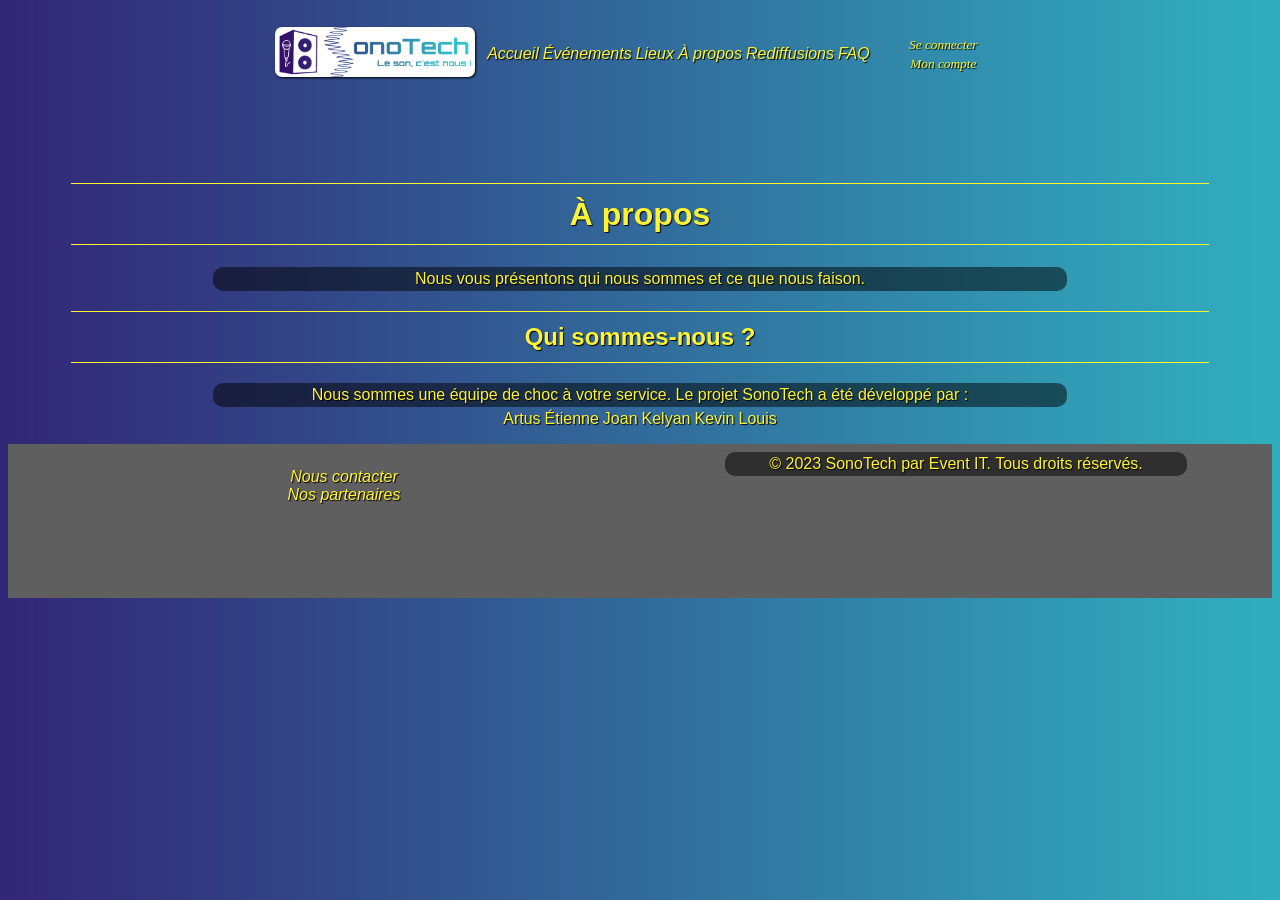
<file: a-propos.html>
<!DOCTYPE html>
<html lang = "fr">
<head>
	<meta charset = "utf-8">
	<meta name = "viewport" content = "width = device-width, initial-scale = 1">
	<link rel = "stylesheet" href = "stylesheet.css">
	<link rel = "shortcut icon" href = "images/shortcut icon.png">
	<script src = "script.js"></script>
	<title>À propos — SonoTech</title>
</head>
<body>
<header><iframe src = "communs/header.html"></iframe></header>
<div id = "div-contenu">


<h1>À propos</h1>

<p>Nous vous présentons qui  nous sommes et ce que nous faison.</p>

<h2>Qui sommes-nous ?</h2>

<p>Nous sommes une équipe de choc à votre service. Le projet SonoTech a été développé par :</p>

<table>
	<tr>
		<td>Artus</td>
		<td>Étienne</td>
		<td>Joan</td>
		<td>Kelyan</td>
		<td>Kevin</td>
		<td>Louis</td>
	</tr>
</table>


</div>
<footer><iframe src = "communs/footer.html"></iframe></footer>
</body>
</html>
</file>
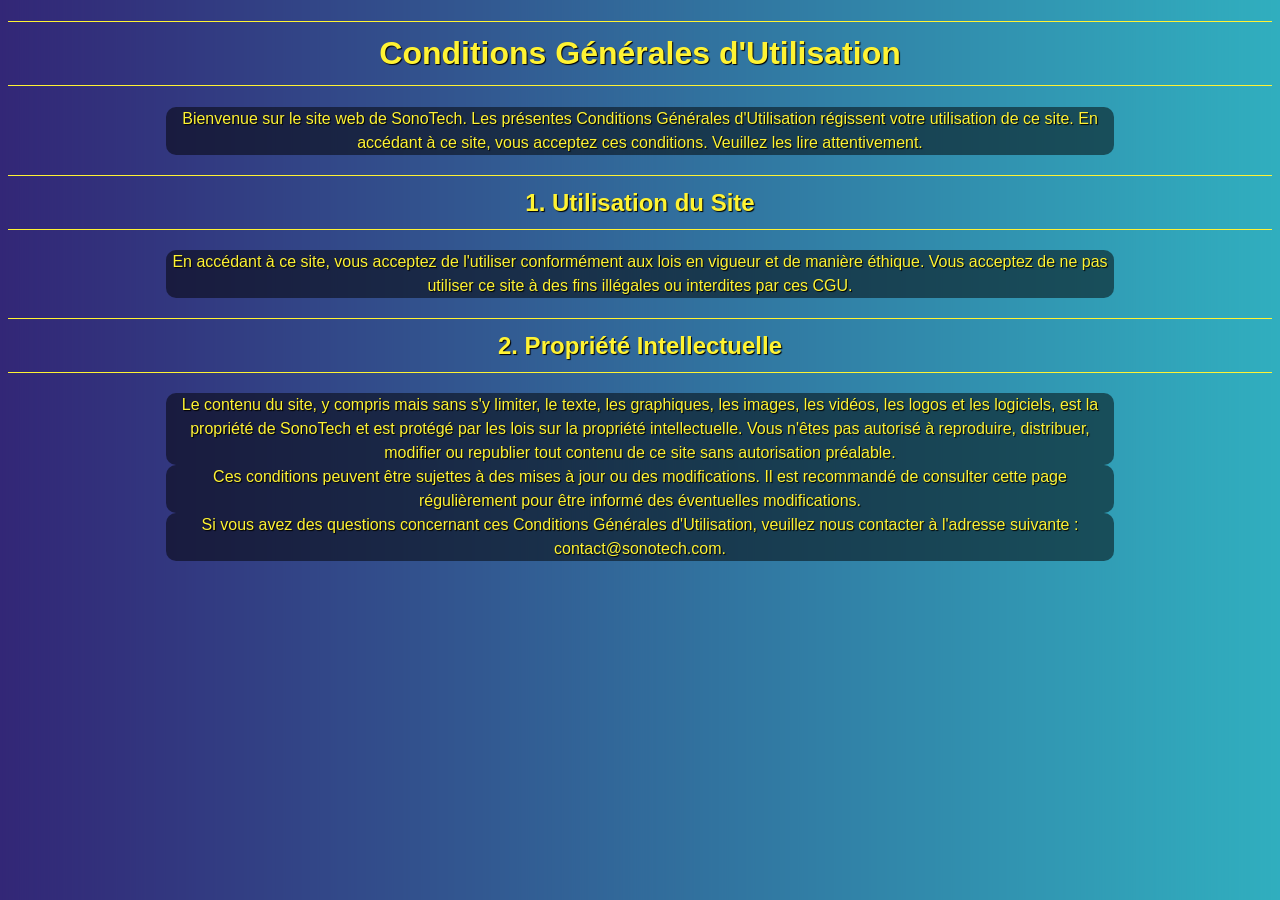
<file: CGU.html>
<!doctype html>
<html lang = "fr">
<head>
<meta charset = "utf-8">
<meta name = "viewport" content = "width=device-width, initial-scale=1">
<title>Conditions Générales d'Utilisation — SonoTech</title>
<link rel = "stylesheet" href = "css.css">
</head>
<body>
<h1>Conditions Générales d'Utilisation</h1>
<p>
Bienvenue sur le site web de SonoTech. Les présentes Conditions Générales d'Utilisation régissent votre utilisation de ce site. En accédant à ce site, vous acceptez ces conditions. Veuillez les lire attentivement.
</p>
<h2>1. Utilisation du Site</h2>
<p>
En accédant à ce site, vous acceptez de l'utiliser conformément aux lois en vigueur et de manière éthique.
Vous acceptez de ne pas utiliser ce site à des fins illégales ou interdites par ces CGU.
</p>
<h2>2. Propriété Intellectuelle</h2>
<p>
Le contenu du site, y compris mais sans s'y limiter, le texte, les graphiques, les images, les vidéos, les logos et les logiciels, est la propriété de SonoTech et est protégé par les lois sur la propriété intellectuelle.
Vous n'êtes pas autorisé à reproduire, distribuer, modifier ou republier tout contenu de ce site sans autorisation préalable.
</p>
<p>
Ces conditions peuvent être sujettes à des mises à jour ou des modifications. Il est recommandé de consulter cette page régulièrement pour être informé des éventuelles modifications.
</p>
<p>
Si vous avez des questions concernant ces Conditions Générales d'Utilisation, veuillez nous contacter à l'adresse suivante : contact@sonotech.com.
</p>
</body>
</html>
</file>
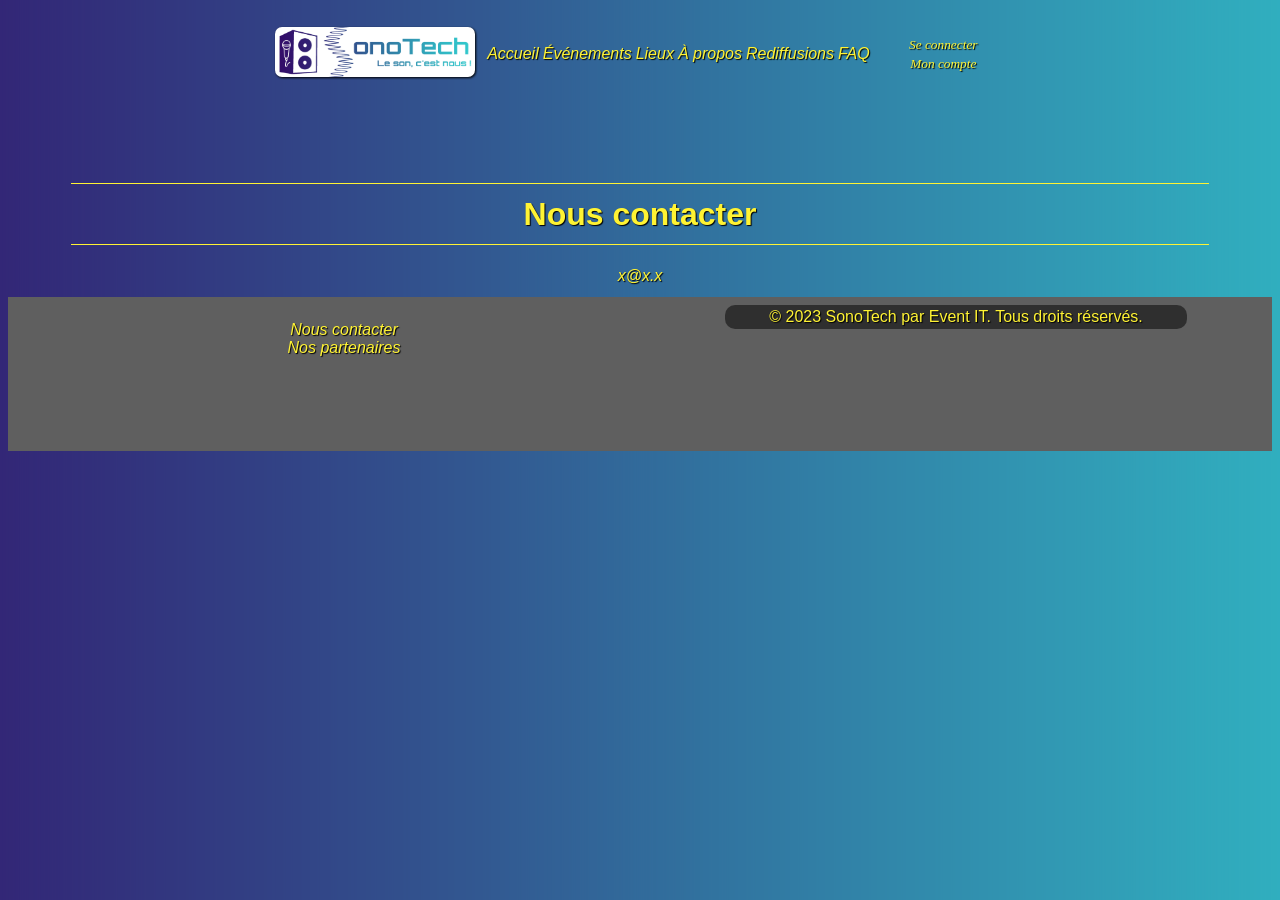
<file: contacter.html>
<!DOCTYPE html>
<html lang = "fr">
<head>
	<meta charset = "utf-8">
	<meta name = "viewport" content = "width = device-width, initial-scale = 1">
	<link rel = "stylesheet" href = "stylesheet.css">
	<link rel = "shortcut icon" href = "images/shortcut icon.png">
	<title>Nous contacter — SonoTech</title>
</head>
<body>
<header><iframe src = "communs/header.html"></iframe></header>
<div id = "div-contenu">


<h1>Nous contacter</h1>

<a href = "mailto:x@x.x">x@x.x</a>


</div>
<footer><iframe src = "communs/footer.html"></iframe></footer>
</body>
</html>
</file>
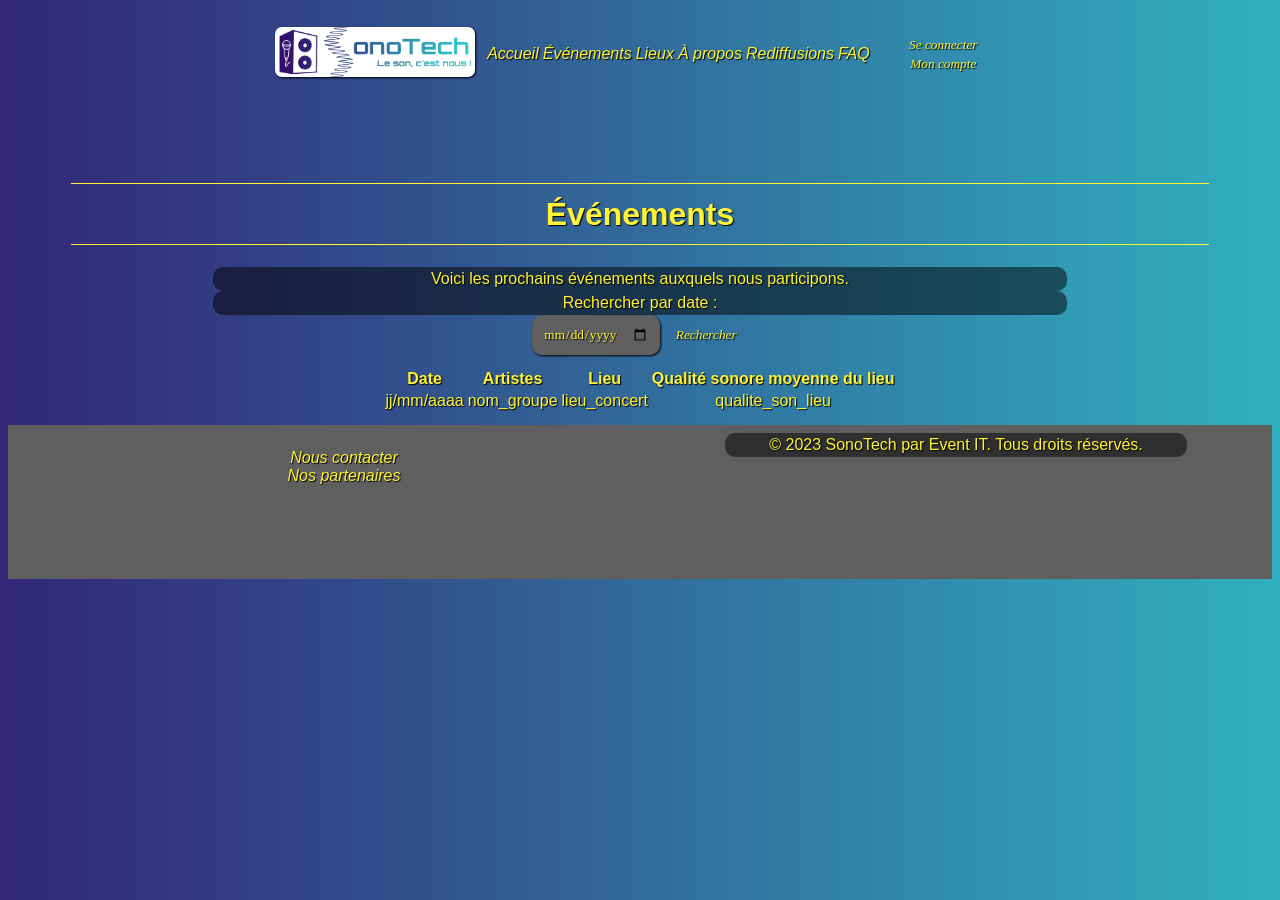
<file: evenements.html>
<!DOCTYPE html>
<html lang = "fr">
<head>
	<meta charset = "utf-8">
	<meta name = "viewport" content = "width = device-width, initial-scale = 1">
	<link rel = "stylesheet" href = "stylesheet.css">
	<link rel = "shortcut icon" href = "images/shortcut icon.png">
	<script src = "script.js"></script>
	<title>Événements — SonoTech</title>
</head>
<body>
<header><iframe src = "communs/header.html"></iframe></header>
<div id = "div-contenu">


<h1>Événements</h1>

<p>Voici les prochains événements auxquels nous participons.</p>
<p>Rechercher par date :</p>

<form action = "evenements.html" method = "get">
	<input type = "date" name = "date">
	<button>Rechercher</button>
</form>

<table>
	<tr>
		<th>Date</th>
		<th>Artistes</th>
		<th>Lieu</th>
		<th>Qualité sonore moyenne du lieu</th>
	</tr>
	<tr>
		<td>jj/mm/aaaa</td>
		<td>nom_groupe</td>
		<td>lieu_concert</td>
		<td>qualite_son_lieu</td>
	</tr>
</table>


</div>
<footer><iframe src = "communs/footer.html"></iframe></footer>
</body>
</html>
</file>
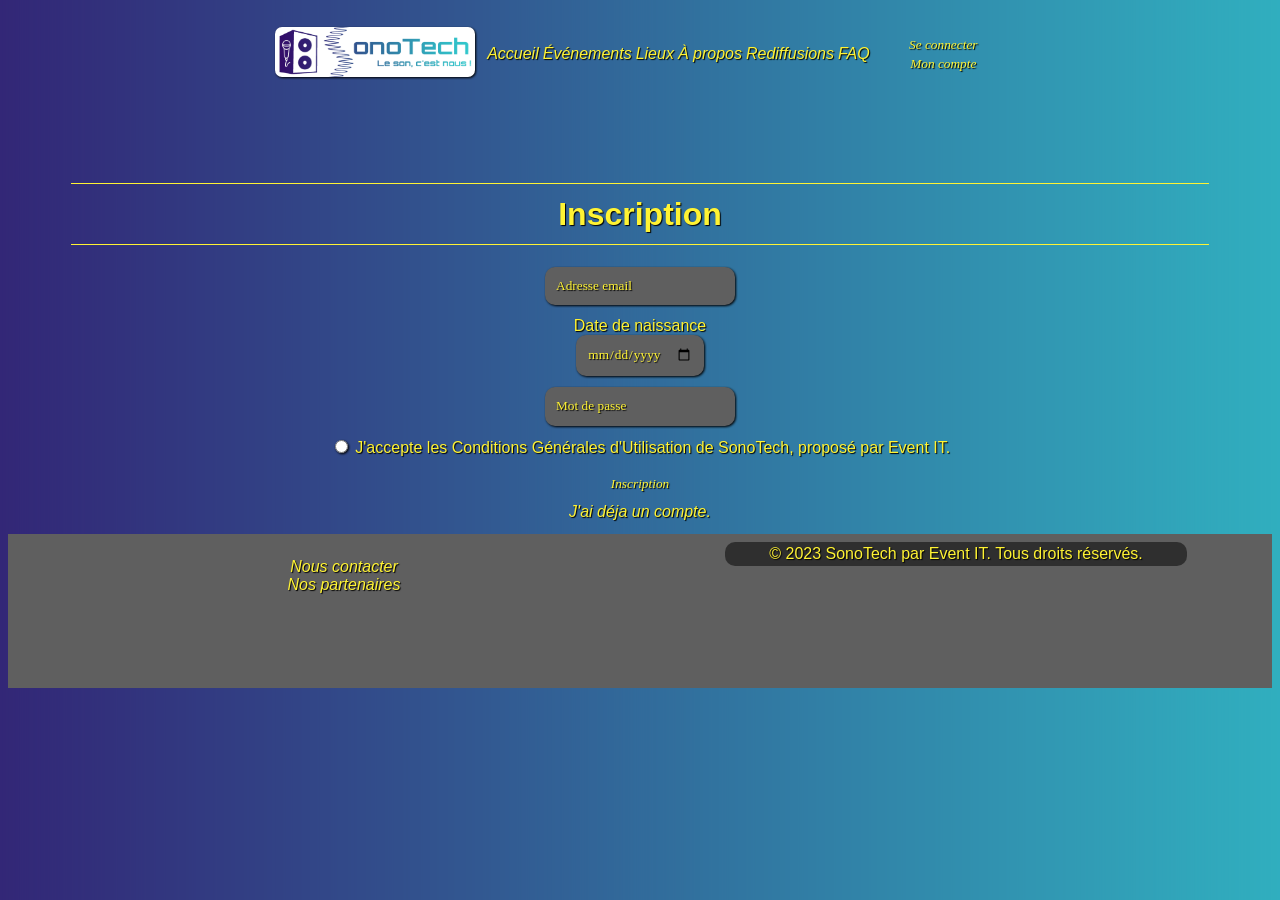
<file: inscription.html>
<!DOCTYPE html>
<html lang = "fr">
<head>
	<meta charset = "utf-8">
	<meta name = "viewport" content = "width = device-width, initial-scale = 1">
	<link rel = "stylesheet" href = "stylesheet.css">
	<link rel = "shortcut icon" href = "images/shortcut icon.png">
	<script src = script.js></script>
	<title>Inscription — SonoTech</title>
</head>
<body>
<header><iframe src = "communs/header.html"></iframe></header>
<div id = "div-contenu">


<h1>Inscription</h1>

<form action = "index.html" method = "post">
	<input type = "email" name = "email" placeholder = "Adresse email" required><br>
	<label>Date de naissance</label><br>
	<input type = "date" name = "dateNaissance" required><br>
	<input type = "password" name = "motDePasse" placeholder = "Mot de passe" required><br>
	<input type = "radio" name = "CGU" required>
	<label>J'accepte les Conditions Générales d'Utilisation de SonoTech, proposé par Event IT.</label>
	<br>
	<button>Inscription</button>
</form>

<a href = "connexion.html">J'ai déja un compte.</a>


</div>
<footer><iframe src = "communs/footer.html"></iframe></footer>
</body>
</html>
</file>
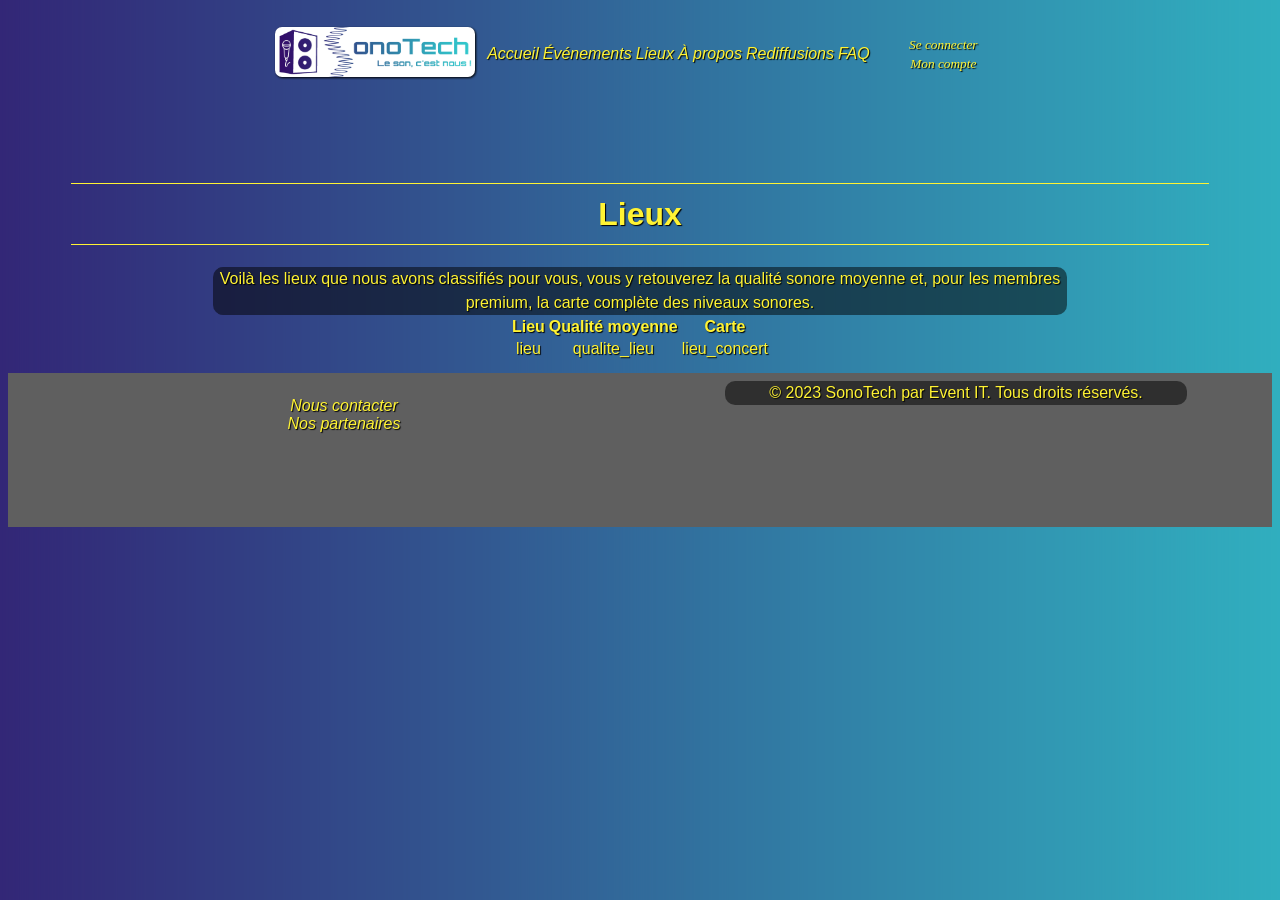
<file: lieux.html>
<!DOCTYPE html>
<html lang = "fr">
<head>
	<meta charset = "utf-8">
	<meta name = "viewport" content = "width = device-width, initial-scale = 1">
	<link rel = "stylesheet" href = "stylesheet.css">
	<link rel = "shortcut icon" href = "images/shortcut icon.png">
	<script src = script.js></script>
	<title>Lieux — SonoTech</title>
</head>
<body>
<header><iframe src = "communs/header.html"></iframe></header>
<div id = "div-contenu">


<h1>Lieux</h1>

<p>Voilà les lieux que nous avons classifiés pour vous, vous y retouverez la qualité sonore moyenne et, pour les membres premium, la carte complète des niveaux sonores.</p>

<table>
	<tr>
		<th>Lieu</th>
		<th>Qualité moyenne</th>
		<th>Carte</th>
	</tr>
	<tr>
		<td>lieu</td>
		<td>qualite_lieu</td>
		<td>lieu_concert</td>
	</tr>
</table>


</div>
<footer><iframe src = "communs/footer.html"></iframe></footer>
</body>
</html>
</file>
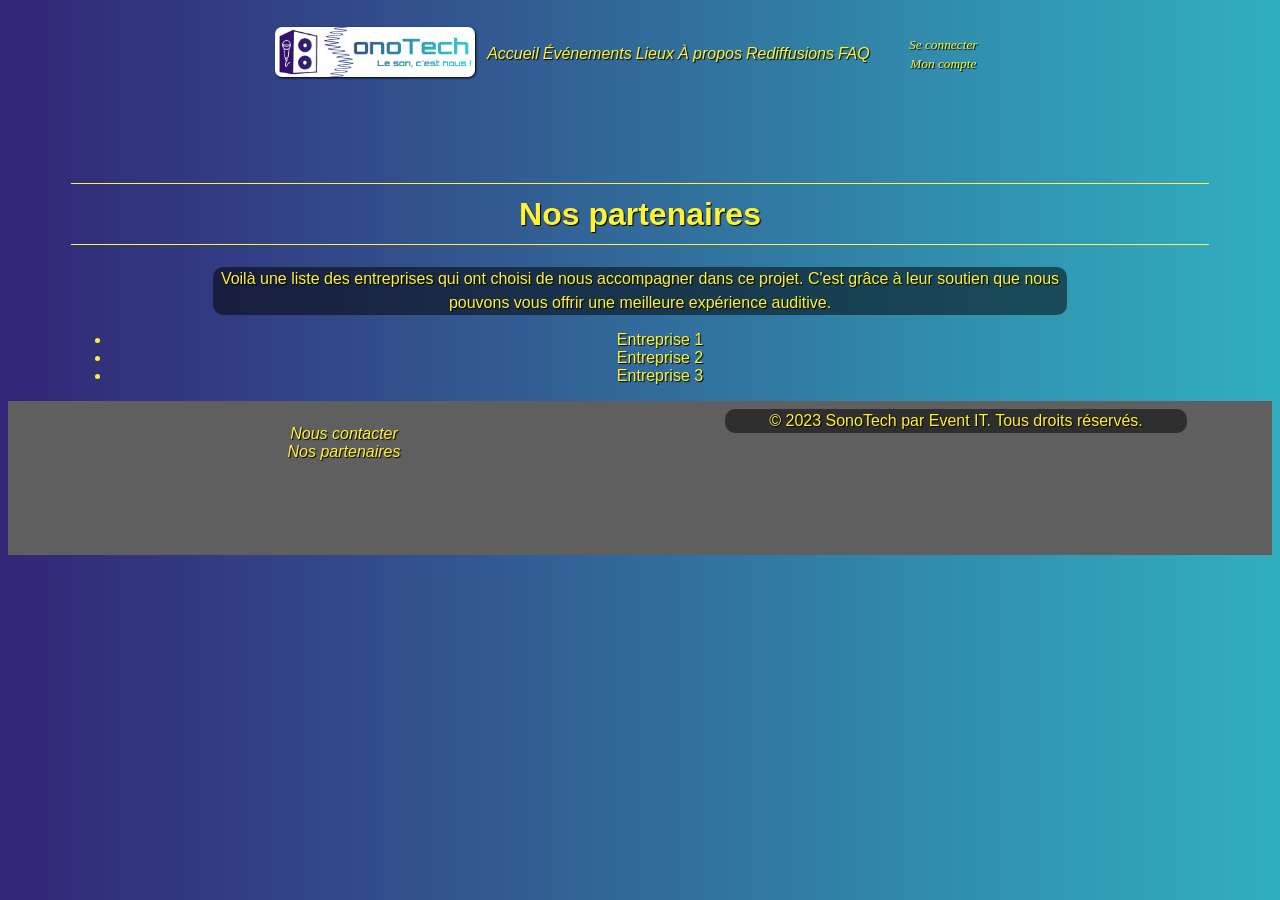
<file: partenaires.html>
<!DOCTYPE html>
<html lang = "fr">
<head>
	<meta charset = "utf-8">
	<meta name = "viewport" content = "width = device-width, initial-scale = 1">
	<link rel = "stylesheet" href = "stylesheet.css">
	<link rel = "shortcut icon" href = "images/shortcut icon.png">
	<script src = script.js></script>
	<title>Nos partenaires — SonoTech</title>
</head>
<body>
<header><iframe src = "communs/header.html"></iframe></header>
<div id = "div-contenu">


<h1>Nos partenaires</h1>

<p>Voilà une liste des entreprises qui ont choisi de nous accompagner dans ce projet. C'est grâce à leur soutien que nous pouvons vous offrir une meilleure expérience auditive.</p>

<ul>
	<li>Entreprise 1</li>
	<li>Entreprise 2</li>
	<li>Entreprise 3</li>
</ul>


</div>
<footer><iframe src = "communs/footer.html"></iframe></footer>
</body>
</html>
</file>
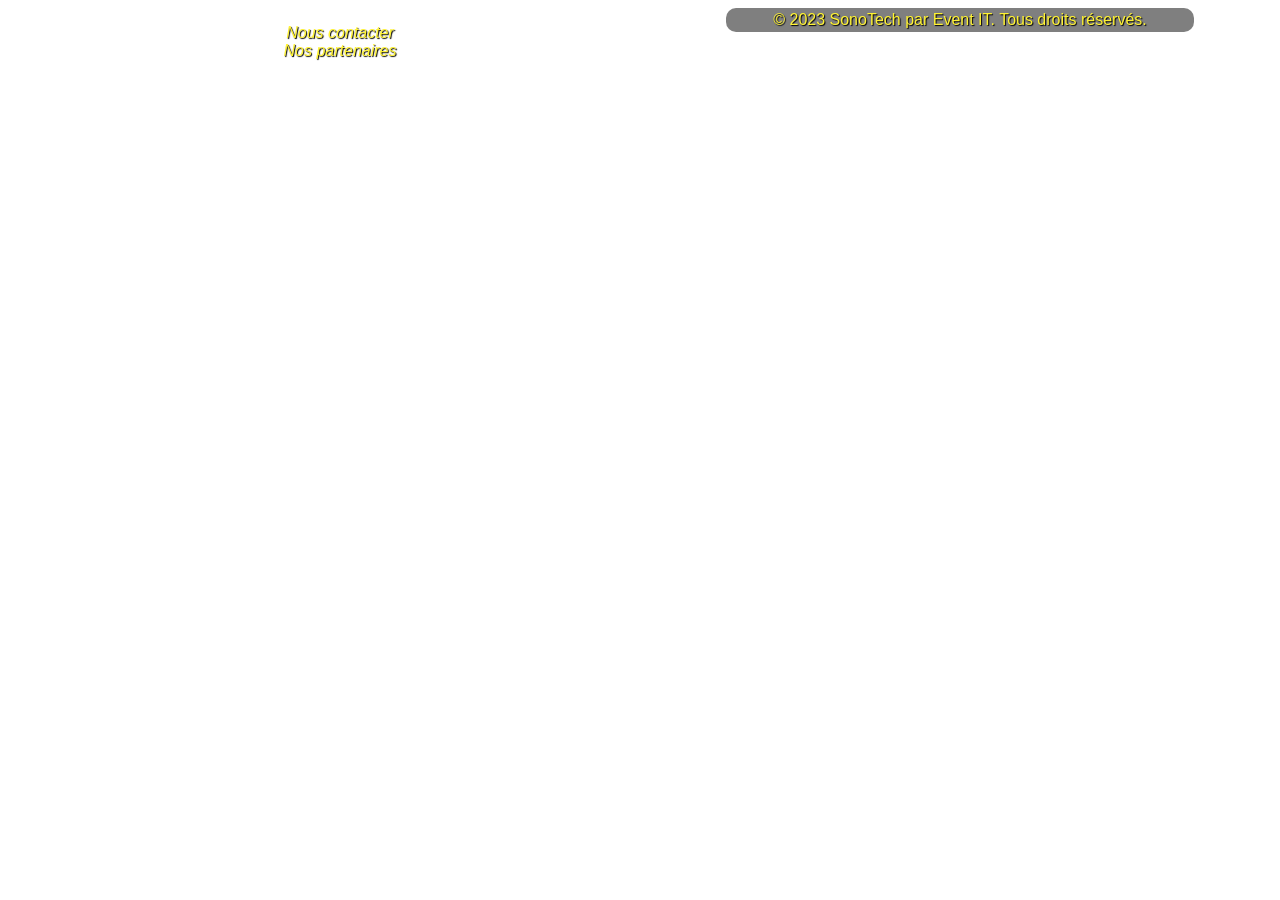
<file: communs/footer.html>
<!DOCTYPE html>
<html lang = "fr">
	<head>
		<meta charset = "utf-8">
		<meta name = "viewport" content = "width = device-width, initial-scale = 1">
		<link rel = "stylesheet" href = "../stylesheet.css">
		<script src = "../script.js"></script>
		<style>body {columns: 2;}</style>
		<title>footer</title>
	</head>
	<body id = "body-transparent">
		<ul>
			<li><a href = "../contacter.php" target = "_top">Nous contacter</a></li>
			<li><a href = "../partenaires.php" target = "_top">Nos partenaires</a></li>
		</ul>
		<p>© 2023 SonoTech par Event IT. Tous droits réservés.</p>
	</body>
</html>
</file>
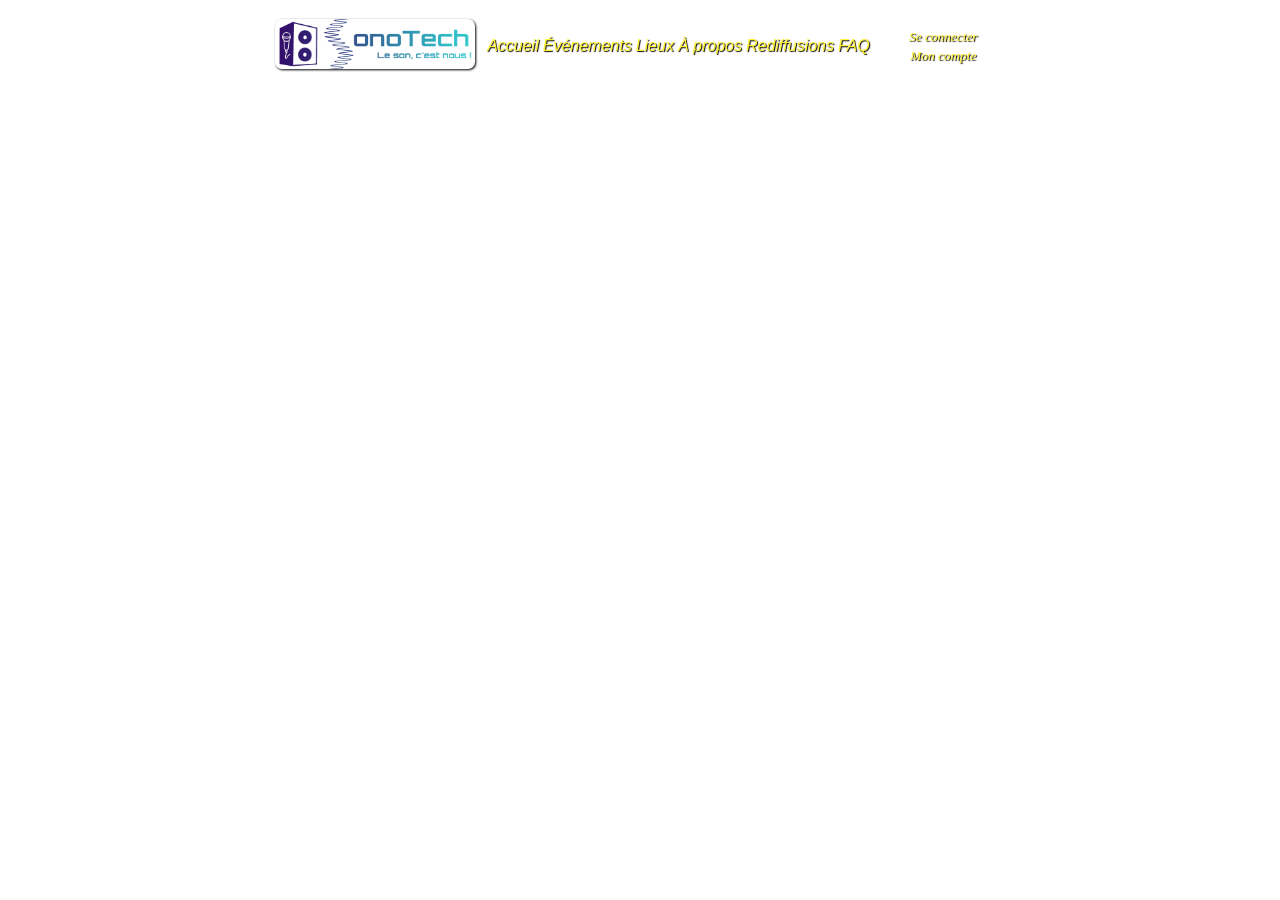
<file: communs/header.html>
<!DOCTYPE html>
<html lang = "fr">
	<head>
		<meta charset = "utf-8">
		<meta name = "viewport" content = "width = device-width, initial-scale = 1">
		<link rel = "stylesheet" href = "../stylesheet.css">
		<script src = "../script.js"></script>
		<title>header</title>
	</head>
	<body id = "body-transparent">
		<table>
			<tr>
				<td>
					<a href = "../index.html" target = "_top">
						<img src = "../images/logo.png" id = "img-logo" alt = "SonoTech">
					</a>
				</td>
				<td><a href = "../index.html" target = "_top">Accueil</a></td>
				<td><a href = "../evenements.php" target = "_top">Événements</a></td>
				<td><a href = "../lieux.php" target = "_top">Lieux</a></td>
				<td><a href = "../a-propos.php" target = "_top">À propos</a>
				<td><a href ="../rediffusions.php" target = "_top">Rediffusions</a></td>
				<td><a href ="../faq.php" target ="_top">FAQ</a></td>
				<td>
					<a href ="../connexion.php" target ="_top"><button>Se connecter</button></span>
					<a href ="../index.html" target ="_top"><button>Mon compte</button></span>
				</td>
			</tr>
		</table>
	</body>
</html>
</file>
<file: stylesheet.css>
a {
	text-decoration: none;
	color: #fff333;
	transition: 0.3s ease;
	font-style: italic;
}
a:hover {color: #19a0e3;}

body {
	background: url("images/fond.png") center fixed repeat-y;
	font-family: "Orbitron", "Bahnschrift", sans-serif;
	color: #fff333;
	text-align: center;
	text-shadow: 1px 1px 1px #000000;
	font-size: 100%;
}
#body-transparent {background: transparent;}

button {
	font-family: "Orbitron";
	padding: 1%;
	background: transparent;
	border: none;
	border-radius: 10px;
	cursor: pointer;
	transition: 0.3s ease;
	color: #fff333;
	font-style: italic;
	text-shadow: 1px 1px 1px #000000;
}
button:hover {background-color: #19a0e3;}

#div-contenu {
	margin-right: 5%;
	margin-left: 5%;
}
.div-contenu-video {
	position: relative;
	display: inline-block;
	margin: 20px;
}
.div-titre-video {
	position: absolute;
	bottom: 10px; 
	left: 50%;
	transform: translateX(-50%);
	background: rgba(0, 0, 0, 0.7);
	color: #fff333;
	padding: 5px 10px;
	border-radius: 5px;
	opacity: 0;
	transition: opacity 0.3s ease;
}
.div-contenu-video:hover .div-titre-video {opacity: 1;}

footer {
	background-color: #5f5f5f;
	margin-top: 1%;
}

h1:before,
h1:after,
h2:before,
h2:after {
	content: "";
	display: block;
	border-top: 1.5px solid #fff333;
	margin-top: 1%;
	margin-bottom: 1%;
}
/*h2:before,
h2:after {
padding-left: 10%;
padding-right: 10%;
}*/

hr {
	height: 1.5px;
	background-color: #fff333;
	border: 0;
}

input {
	font-family: "Orbitron";
	padding: 1%;
	margin-bottom: 1%;
	background-color: #5f5f5f;
	border: 0;
	color: #fff333;
	text-shadow: 1px 1px 1px #000000;
	filter: drop-shadow(1px 1px 1px #000000);
	border-radius: 10px;
}

iframe {
	width: 100%;
	border: 0;
}

img {
	border-radius: 10px;
	filter: drop-shadow(1px 1px 1px #000000);
	width: 200px;
	height: 300px;
	margin: 5px;
	border: 3px transparent solid;
}
img:hover {border: 3px #fff333 solid;}
#img-logo {
	width: 200px;
	height: 50px;
}

p {
	width: 75%;
	margin: auto;
	background-color: rgba(0, 0, 0, 0.5);
	border-radius: 10px;
	line-height: 1.5;
}

::placeholder {
	color: #fff333;
	text-shadow: 1px 1px 1px #000000;
}

table {margin: auto;}

#body-transparent ul {list-style: none;}

.div-contenu-video video {
	display: block;
	width: 300px;
	height: auto;
	margin: 0 auto;
}
</file>
<file: css.css>
a {
	text-decoration: none;
	color: #fff333;
	transition: 0.3s ease;
	font-style: italic;
}
a:hover {color: #19a0e3;}

body {
	background: url("images/fond.png") center fixed repeat-y;
	font-family: "Orbitron", "Bahnschrift", sans-serif;
	color: #fff333;
	text-align: center;
	text-shadow: 1px 1px 1px #000000;
	font-size: 100%;
}
#body-transparent {background: transparent;}

button {
	font-family: "Orbitron";
	padding: 1%;
	background: transparent;
	border: none;
	border-radius: 10px;
	cursor: pointer;
	transition: 0.3s ease;
	color: #fff333;
	font-style: italic;
	text-shadow: 1px 1px 1px #000000;
}
button:hover {background-color: #19a0e3;}

#div-contenu {
	margin-right: 5%;
	margin-left: 5%;
}
.div-contenu-video {
	position: relative;
	display: inline-block;
	margin: 20px;
}
.div-titre-video {
	position: absolute;
	bottom: 10px; 
	left: 50%;
	transform: translateX(-50%);
	background: rgba(0, 0, 0, 0.7);
	color: #fff333;
	padding: 5px 10px;
	border-radius: 5px;
	opacity: 0;
	transition: opacity 0.3s ease;
}
.div-contenu-video:hover .div-titre-video {opacity: 1;}

footer {
	background-color: #5f5f5f;
	margin-top: 1%;
}

h1:before,
h1:after,
h2:before,
h2:after {
	content: "";
	display: block;
	border-top: 1.5px solid #fff333;
	margin-top: 1%;
	margin-bottom: 1%;
}
/*h2:before,
h2:after {
padding-left: 10%;
padding-right: 10%;
}*/

hr {
	height: 1.5px;
	background-color: #fff333;
	border: 0;
}

input {
	font-family: "Orbitron";
	padding: 1%;
	margin-bottom: 1%;
	background-color: #5f5f5f;
	border: 0;
	color: #fff333;
	text-shadow: 1px 1px 1px #000000;
	filter: drop-shadow(1px 1px 1px #000000);
	border-radius: 10px;
}

iframe {
	width: 100%;
	border: 0;
}

img {
	border-radius: 10px;
	filter: drop-shadow(1px 1px 1px #000000);
	width: 200px;
	height: 300px;
	margin: 5px;
	border: 3px transparent solid;
}
img:hover {border: 3px #fff333 solid;}
#img-logo {
	width: 200px;
	height: 50px;
}

p {
	width: 75%;
	margin: auto;
	background-color: rgba(0, 0, 0, 0.5);
	border-radius: 10px;
	line-height: 1.5;
}

::placeholder {
	color: #fff333;
	text-shadow: 1px 1px 1px #000000;
}

table {margin: auto;}

#body-transparent ul {list-style: none;}

.div-contenu-video video {
	display: block;
	width: 300px;
	height: auto;
	margin: 0 auto;
}
</file>
